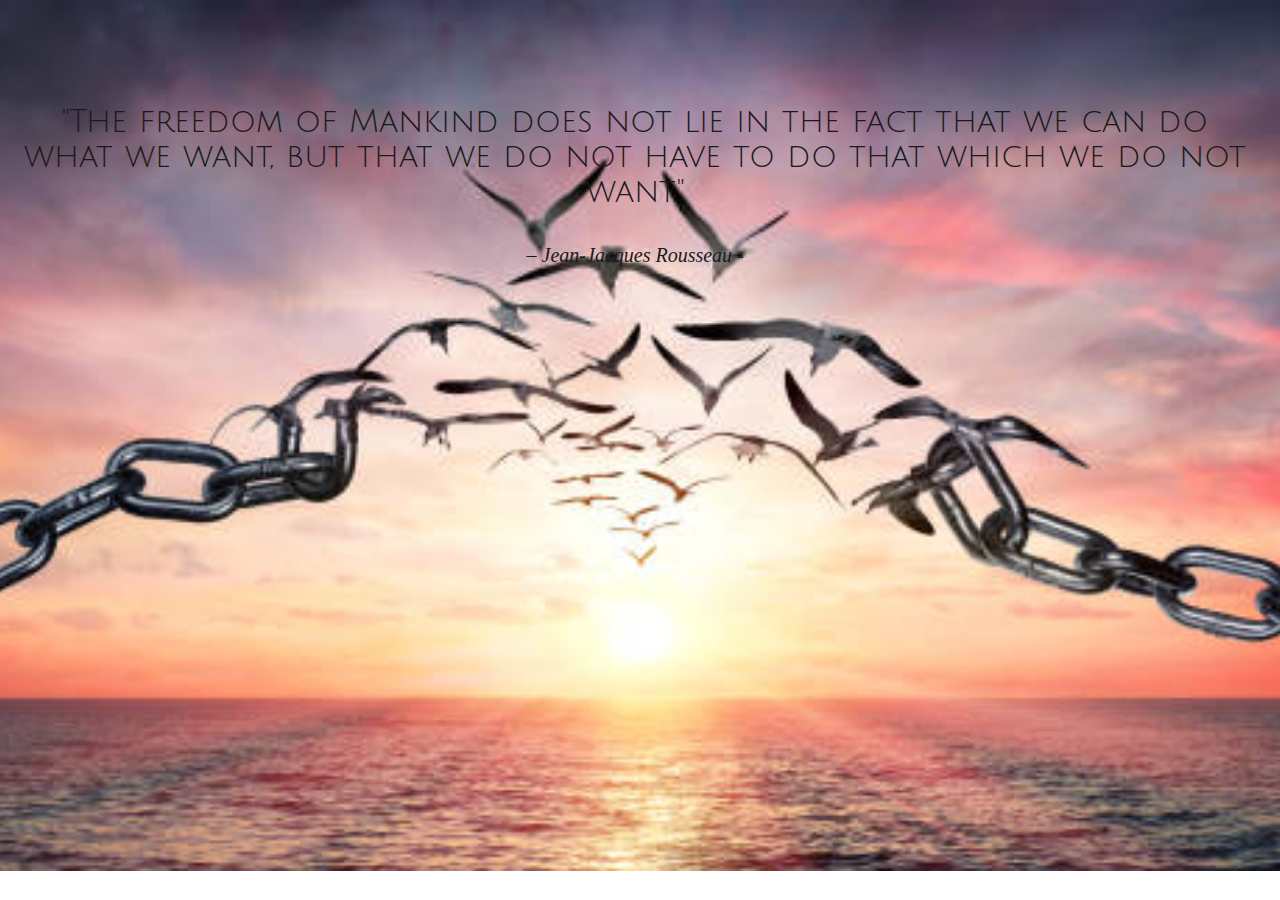
<file: index.html>
<!DOCTYPE html>
<html lang="en">
<head>
  <meta charset="utf-8">
  <meta name="viewport" content="width=device-width initial-scale=1">
  <link rel="stylesheet" type="text/css" href="simple-quote.css">
  <link rel="preconnect" href="https://fonts.googleapis.com">
  <link href="https://fonts.googleapis.com/css2?family=Crimson+Text:ital,wght@1,600&family=Playfair+Display:ital,wght@1,500&display=swap" rel="stylesheet"> 
  <link href="https://fonts.googleapis.com/css2?family=Julius+Sans+One&family=Playfair+Display:ital,wght@1,500&display=swap" rel="stylesheet"> 
  <title>Freedom</title>
</head>
<body>
  <div class="wrapper">
    <p class="quote">"The freedom of Mankind does not lie in the fact that we can do what we want, but that we do not have to do that which we do not want."</p>
    <p class="author"><small>– Jean-Jacques Rousseau -</small></p>
  </div>
</body>
</html>
</file>
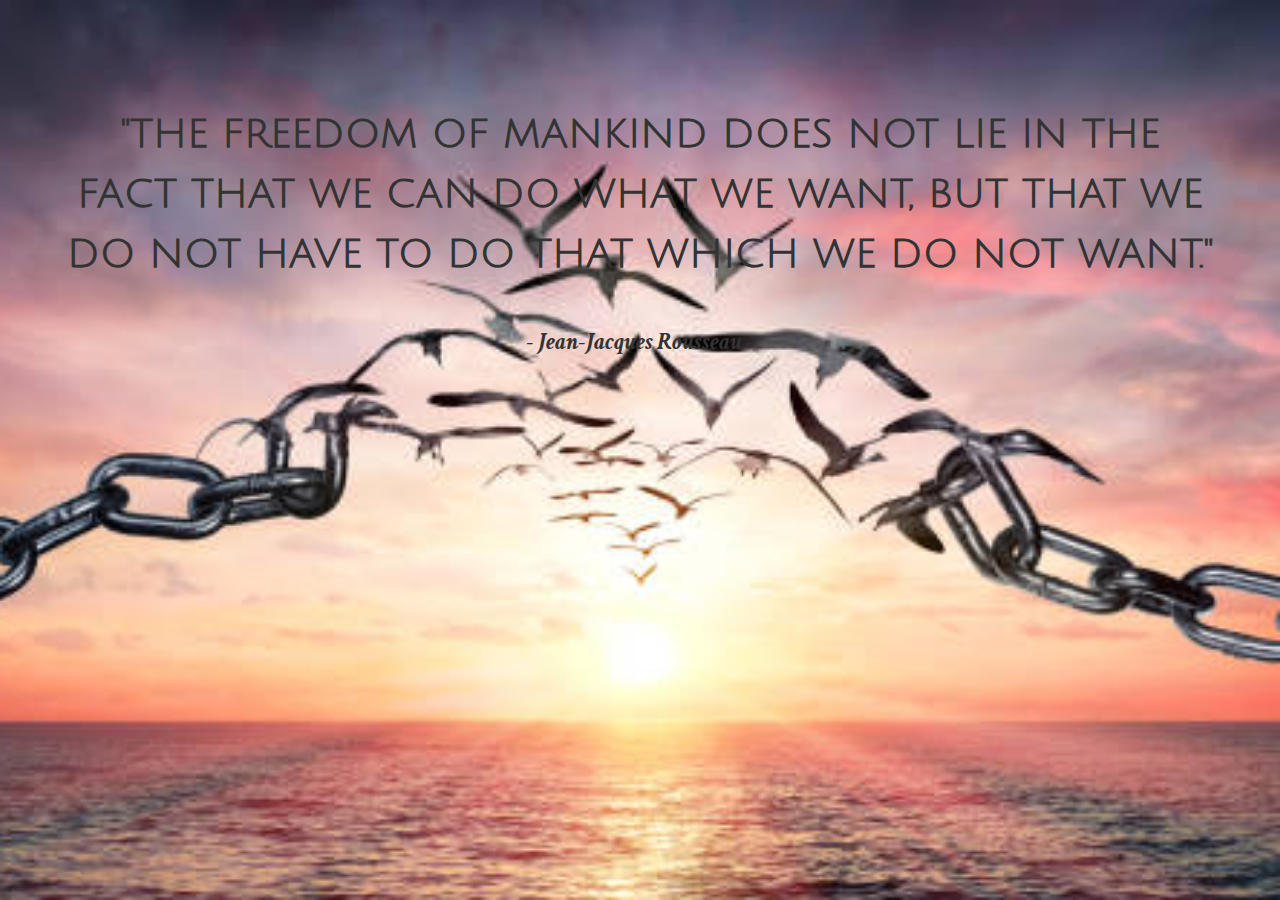
<file: simple-quote-page.html>
<!DOCTYPE html>
<html lang="en">
<head>
  <meta charset="utf-8">
  <title>guote</title>
  <meta name="viewport" content="width=device-width, initial-scale=1">
  <link rel="stylesheet" type="text/css" href="simple-qoute-page.css">
  <link href="https://fonts.googleapis.com/css?family=Crimson+Text|Julius+Sans+One" rel="stylesheet">
</head>
  
<body>
  
  <div class="wrapper">
    <h3>
        "THE FREEDOM OF MANKIND DOES NOT LIE IN THE FACT THAT WE CAN DO WHAT WE WANT, BUT THAT WE DO NOT HAVE TO DO THAT WHICH WE DO NOT WANT."
    </h3>
    <h5>
        -  Jean-Jacques Rousseau  -
    </h5>
  </div>
  
</body>
</html>
</file>
<file: simple-quote.css>
body {
  width: 98%;
  height: 95vh;
  background: url('assets/freedom.jpg') no-repeat center;
  background-size: cover;
  color: #333;
}

.wrapper {
  padding-top: 4rem;
  width: 98%;
  margin: 0 auto;
  text-align: center;
}

.quote {
  font-family: 'Julius Sans One', sans-serif;
  font-size: 2rem; 
  color: #1a1a1a;
  }

.author {
  font-family: 'Crimson Pro', serif;
  font-size: 1.5rem;
  font-style: italic;
  color: #1a1a1a;
}
</file>
<file: simple-qoute-page.css>
html,
body {
  margin: 0;
  padding: 0;
  font-size: 100%;
  line-height: 1.5;
}
body {
  width: 100%;
  height: 100vh;
  background: url('assets/freedom.jpg') no-repeat center;
  background-size: cover;
  color: #333;
}
.wrapper {
  padding-top: 4rem;
  width: 90%;
  margin: 0 auto;
  text-align: center;
}

h3 {
  font-family: 'Julius Sans One', sans-serif;
  font-size: 2.5rem; 
}
h5 {
  font-family: 'Crimson Text', serif;
  font-size: 1.5rem;
  font-style: italic;
  text-align: center;
}
</file>
